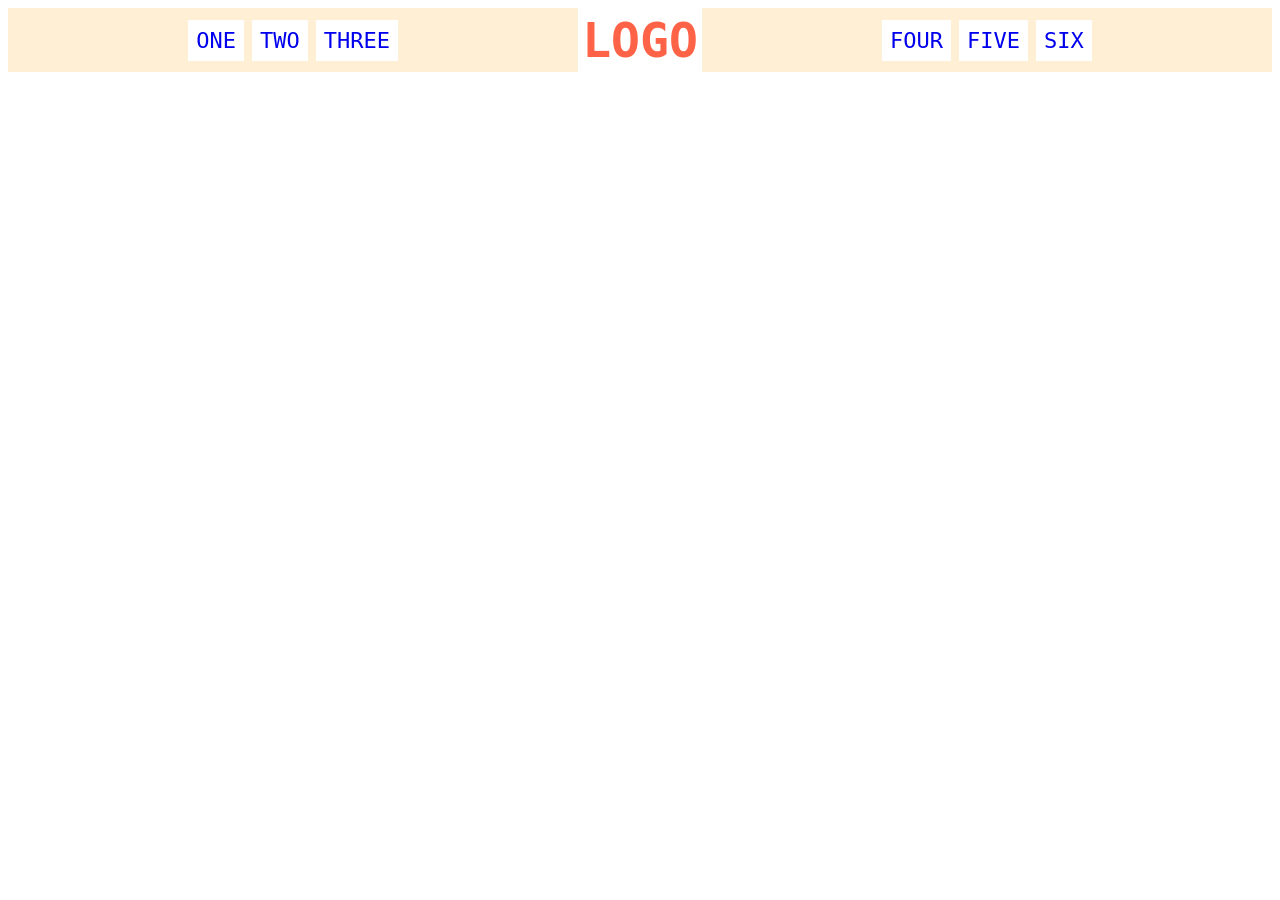
<file: foundations/flex/02-flex-header/index.html>
<!DOCTYPE html>
<html lang="en">

<head>
  <meta charset="UTF-8">
  <meta http-equiv="X-UA-Compatible" content="IE=edge">
  <meta name="viewport" content="width=device-width, initial-scale=1.0">
  <title>Flex Header</title>
  <link rel="stylesheet" href="style.css">
</head>

<body>
  <div class="header">
    <div class="left-links">
      <ul>
        <li><a href="#">ONE</a></li>
        <li><a href="#">TWO</a></li>
        <li><a href="#">THREE</a></li>
      </ul>
    </div>
    <div class="logo">LOGO</div>
    <div class="right-links">
      <ul>
        <li><a href="#">FOUR</a></li>
        <li><a href="#">FIVE</a></li>
        <li><a href="#">SIX</a></li>
      </ul>
    </div>
  </div>
</body>

</html>
</file>
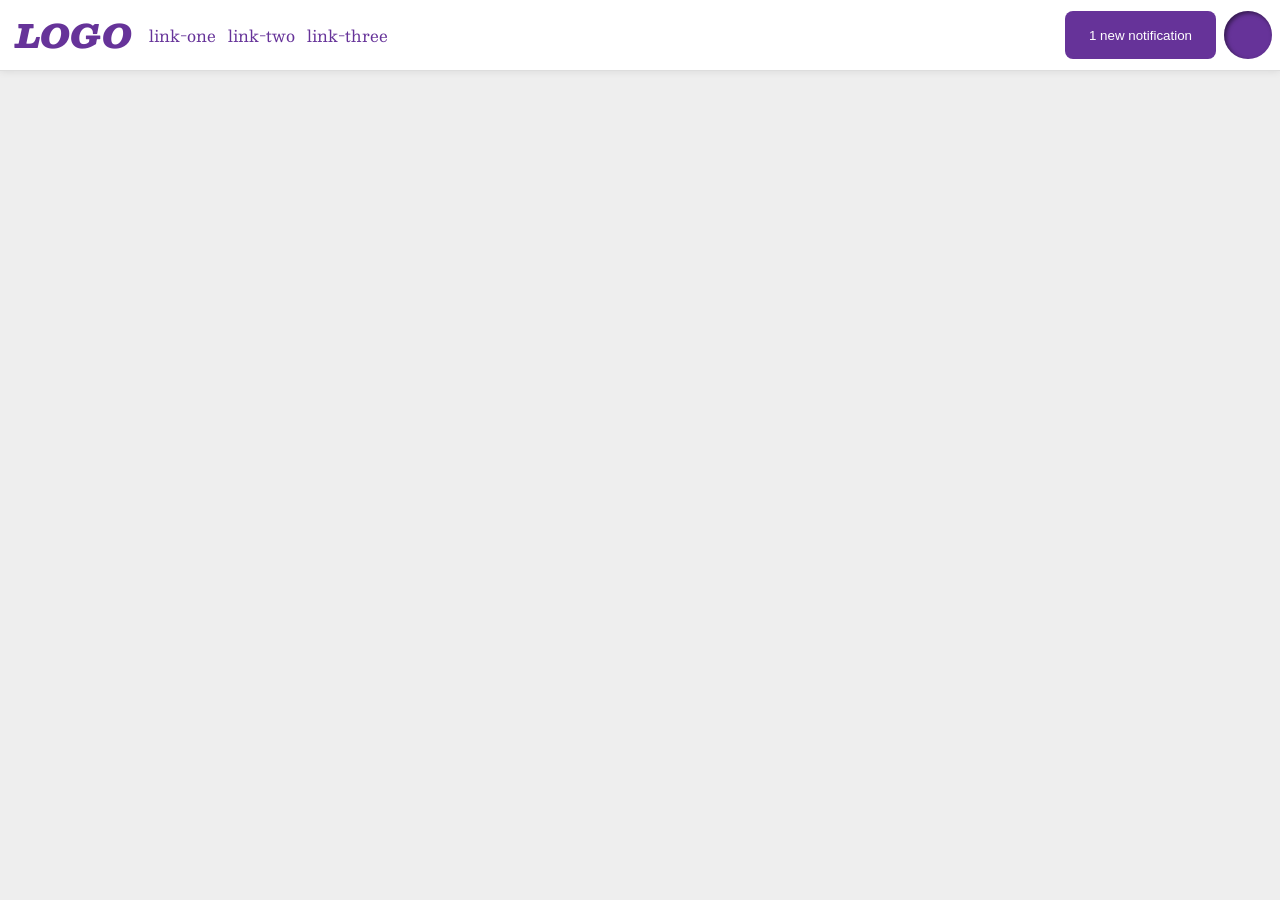
<file: foundations/flex/03-flex-header-2/index.html>
<!DOCTYPE html>
<html lang="en">
  <head>
    <meta charset="UTF-8">
    <meta http-equiv="X-UA-Compatible" content="IE=edge">
    <meta name="viewport" content="width=device-width, initial-scale=1.0">
    <title>Flex Header 2</title>
    <link rel="stylesheet" href="style.css">
  </head>
  <body>
    <div class="header">
      
      <div class="left-container">
      <div class="logo">
        LOGO
      </div>

      <ul class="links">
        <li><a href="https://google.com">link-one</a></li>
        <li><a href="https://google.com">link-two</a></li>
        <li><a href="https://google.com">link-three</a></li>
      </ul>
      </div>

      <div class="right-container">
      <button class="notifications">
        1 new notification
      </button>

      <div class="profile-image"></div>
      </div>

    </div>

  </body>
</html>
</file>
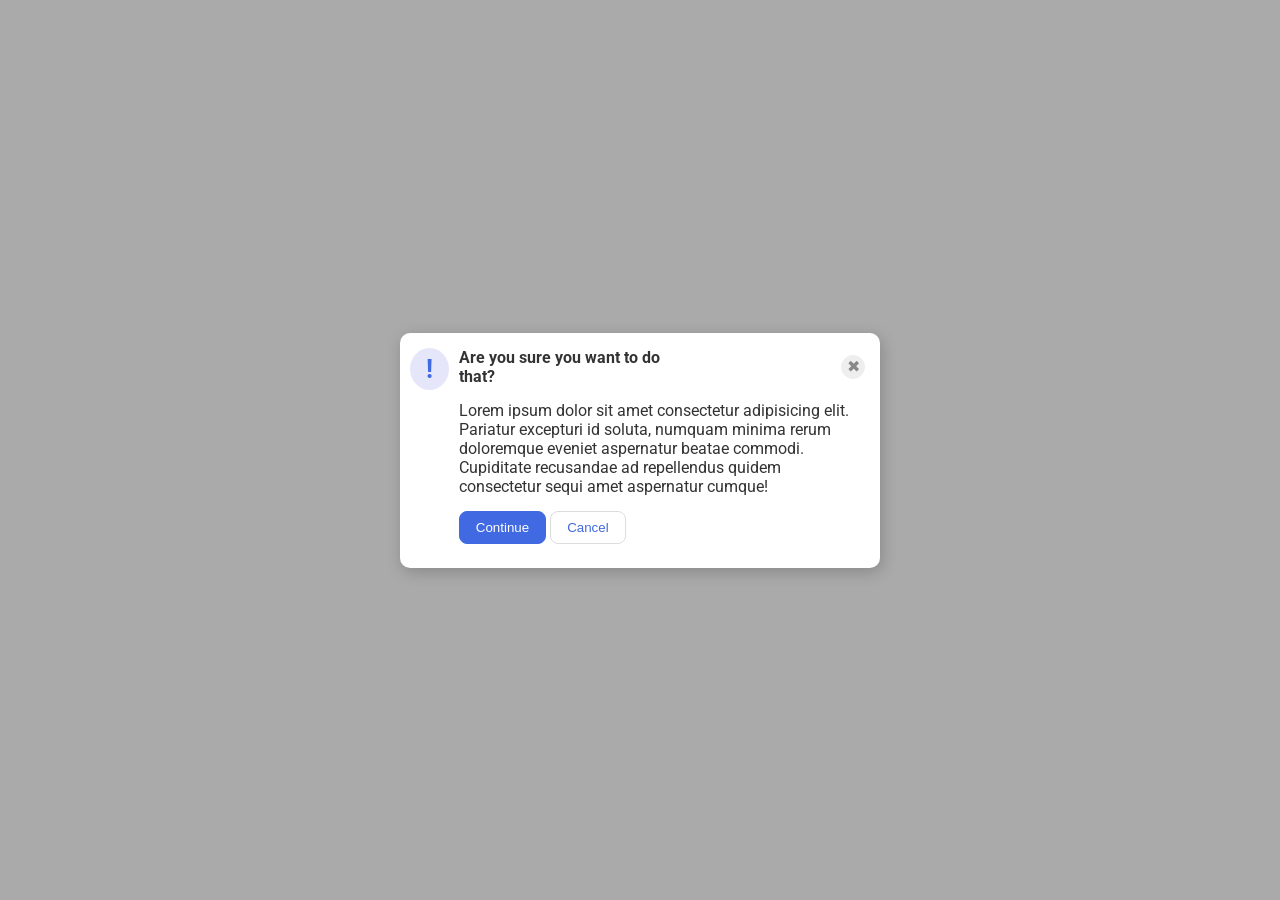
<file: foundations/flex/05-flex-modal/index.html>
<!DOCTYPE html>
<html lang="en">
  <head>
    <meta charset="UTF-8">
    <meta http-equiv="X-UA-Compatible" content="IE=edge">
    <meta name="viewport" content="width=device-width, initial-scale=1.0">
    <link rel="stylesheet" href="style.css">
    <title>Modal</title>
  </head>
  <body>
    <div class="modal">
      <div class="icon">!</div>

      <div class="sub-con">
        <div class="top">
      <div class="header">Are you sure you want to do that?</div>
      <button class="close-button">✖</button>
          </div>
          
      <div class="text">Lorem ipsum dolor sit amet consectetur adipisicing elit. Pariatur excepturi id soluta, numquam minima rerum doloremque eveniet aspernatur beatae commodi. Cupiditate recusandae ad repellendus quidem consectetur sequi amet aspernatur cumque!</div>

      <div class="buttons">
      <button class="continue">Continue</button>
      <button class="cancel">Cancel</button></div>
        </div>

    </div>
  </body>
</html>
</file>
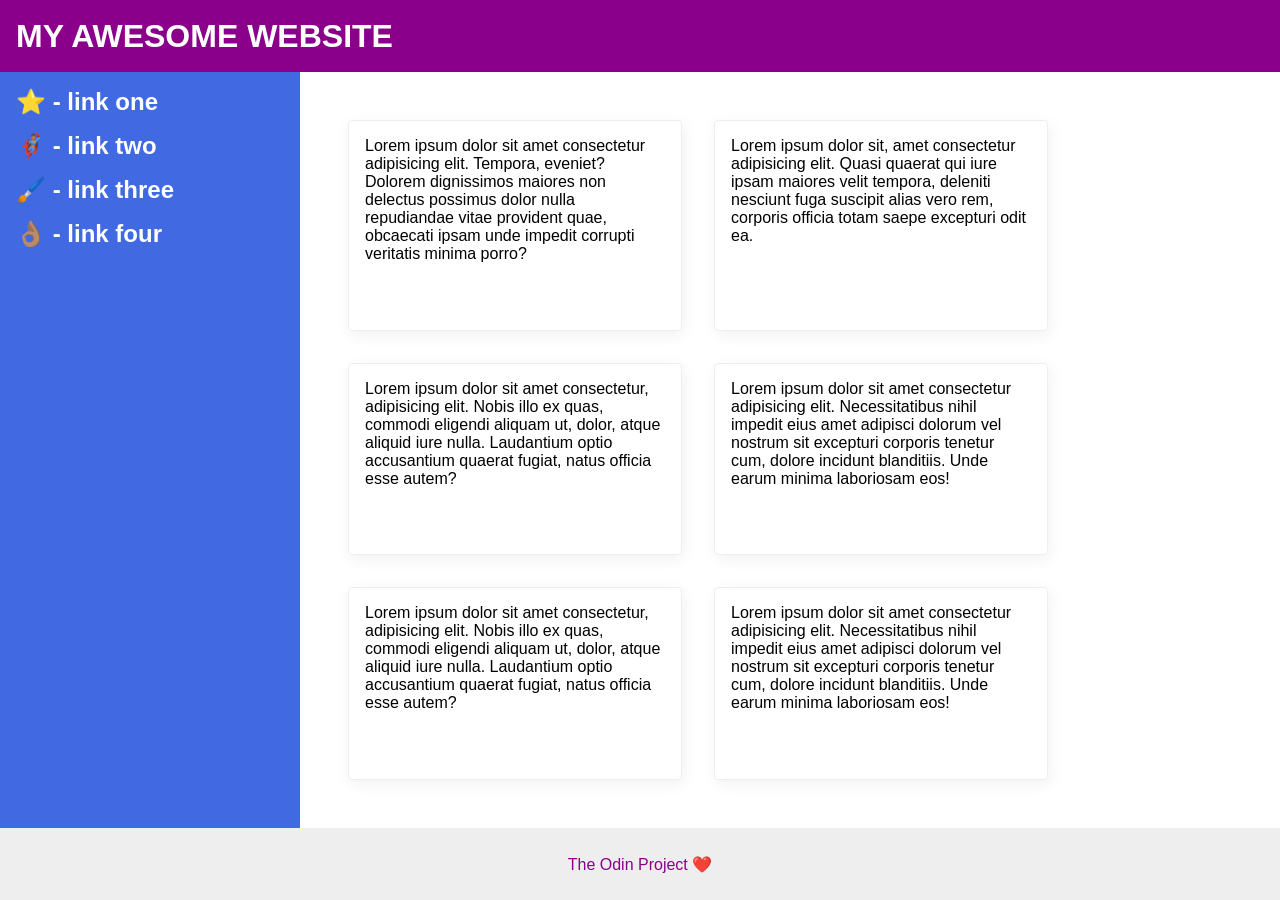
<file: foundations/flex/07-flex-layout-2/index.html>
<!DOCTYPE html>
<html lang="en">
  <head>
    <meta charset="UTF-8">
    <meta http-equiv="X-UA-Compatible" content="IE=edge">
    <meta name="viewport" content="width=device-width, initial-scale=1.0">
    <title>The Holy Grail</title>
    <link rel="stylesheet" href="style.css">
  </head>
  <body>
    <div class="header">
      MY AWESOME WEBSITE
    </div>
    
          <div class="content">
    <div class="sidebar">
      <ul>
        <li><a href="#">⭐ - link one</a></li>
        <li><a href="#">🦸🏽‍♂️ - link two</a></li>
        <li><a href="#">🖌️ - link three</a></li>
        <li><a href="#">👌🏽 - link four</a></li>
      </ul>
    </div>

      <div class="card-container">
    <div class="card">Lorem ipsum dolor sit amet consectetur adipisicing elit. Tempora, eveniet? Dolorem dignissimos maiores non delectus possimus dolor nulla repudiandae vitae provident quae, obcaecati ipsam unde impedit corrupti veritatis minima porro?</div>
    <div class="card">Lorem ipsum dolor sit, amet consectetur adipisicing elit. Quasi quaerat qui iure ipsam maiores velit tempora, deleniti nesciunt fuga suscipit alias vero rem, corporis officia totam saepe excepturi odit ea.</div>
    <div class="card">Lorem ipsum dolor sit amet consectetur, adipisicing elit. Nobis illo ex quas, commodi eligendi aliquam ut, dolor, atque aliquid iure nulla. Laudantium optio accusantium quaerat fugiat, natus officia esse autem?</div>
    <div class="card">Lorem ipsum dolor sit amet consectetur adipisicing elit. Necessitatibus nihil impedit eius amet adipisci dolorum vel nostrum sit excepturi corporis tenetur cum, dolore incidunt blanditiis. Unde earum minima laboriosam eos!</div>
    <div class="card">Lorem ipsum dolor sit amet consectetur, adipisicing elit. Nobis illo ex quas, commodi eligendi aliquam ut, dolor, atque aliquid iure nulla. Laudantium optio accusantium quaerat fugiat, natus officia esse autem?</div>
    <div class="card">Lorem ipsum dolor sit amet consectetur adipisicing elit. Necessitatibus nihil impedit eius amet adipisci dolorum vel nostrum sit excepturi corporis tenetur cum, dolore incidunt blanditiis. Unde earum minima laboriosam eos!</div>
        </div>

          </div>

    <div class="footer">
      The Odin Project ❤️
    </div>
  </body>
</html>
</file>
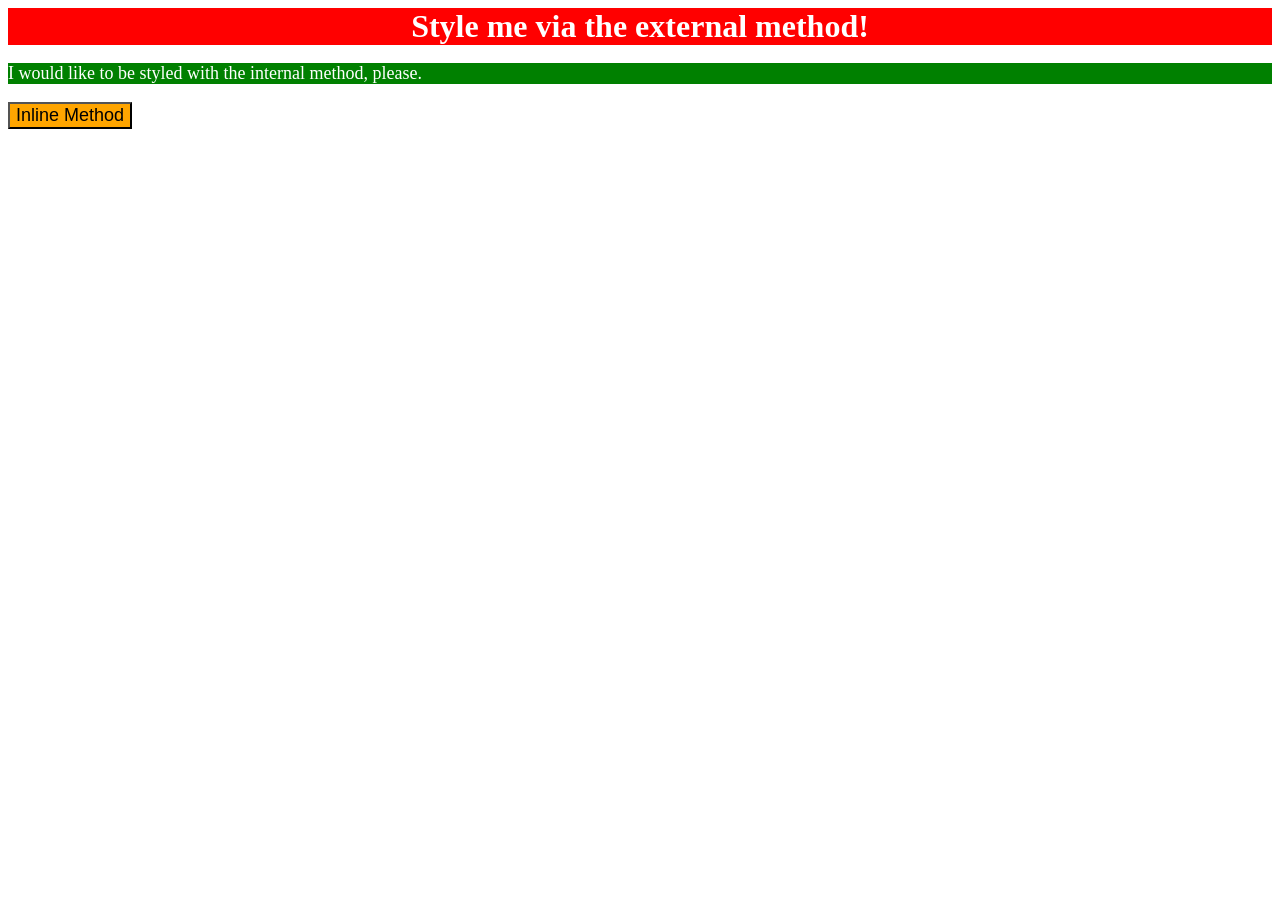
<file: foundations/intro-to-css/01-css-methods/index.html>
<!DOCTYPE html>
<html lang="en">
  <head>
    <style>
      p {
        background-color: green; color: white; font-size: 18px;
      }
    </style>
    <link rel="stylesheet" href="style.css">
    <meta charset="UTF-8">
    <meta http-equiv="X-UA-Compatible" content="IE=edge">
    <meta name="viewport" content="width=device-width, initial-scale=1.0">
    <title>Methods for Adding CSS</title>
  </head>
  <body>
    <div>Style me via the external method!</div>
    <p>I would like to be styled with the internal method, please.</p>
    <button style="background-color: orange;font-size: 18px; ">Inline Method</button>
  </body>
</html>
</file>
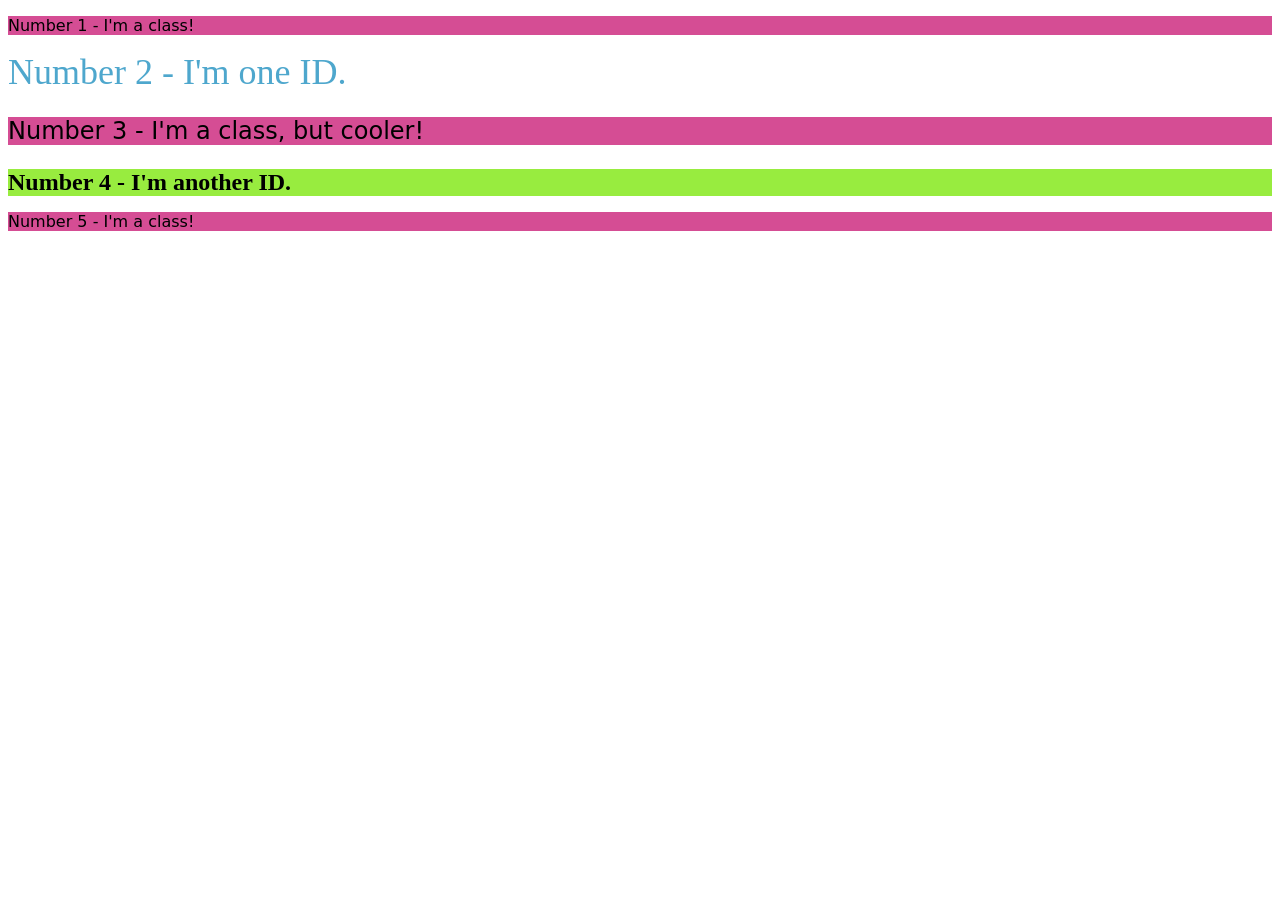
<file: foundations/intro-to-css/02-class-id-selectors/index.html>
<!DOCTYPE html>
<html lang="en">
  <head>
    <meta charset="UTF-8">
    <meta http-equiv="X-UA-Compatible" content="IE=edge">
    <meta name="viewport" content="width=device-width, initial-scale=1.0">
    <title>Class and ID Selectors</title>
    <link rel="stylesheet" href="style.css">
  </head>
  <body>
    <p class="odd-num">Number 1 - I'm a class!</p>
    <div id="sec">Number 2 - I'm one ID.</div>
    <p class="odd-num three">Number 3 - I'm a class, but cooler!</p>
    <div id="fourth">Number 4 - I'm another ID.</div>
    <p class="odd-num">Number 5 - I'm a class!</p>
  </body>
</html>
</file>
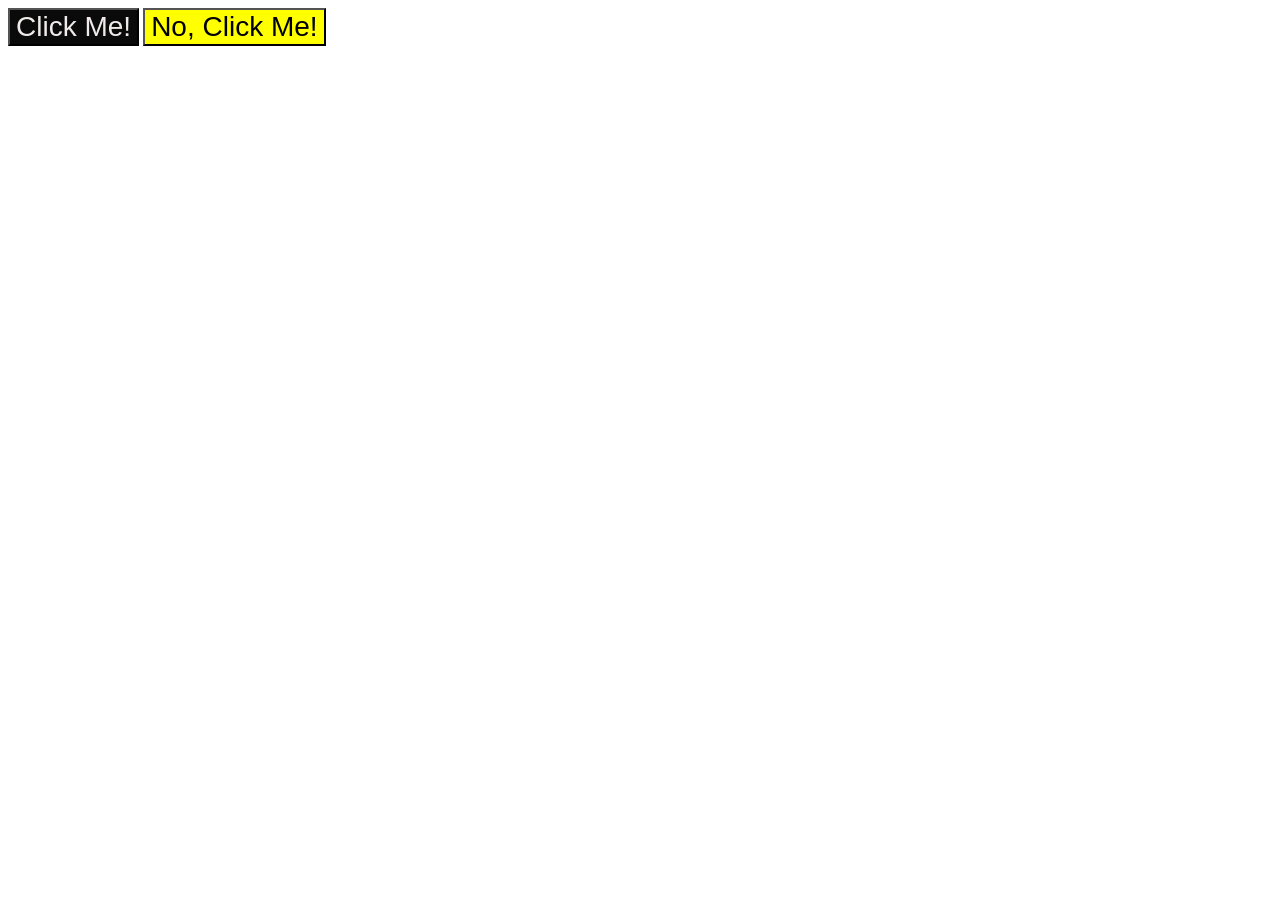
<file: foundations/intro-to-css/03-grouping-selectors/index.html>
<!DOCTYPE html>
<html lang="en">
  <head>
    <meta charset="UTF-8">
    <meta http-equiv="X-UA-Compatible" content="IE=edge">
    <meta name="viewport" content="width=device-width, initial-scale=1.0">
    <title>Grouping Selectors</title>
    <link rel="stylesheet" href="style.css">
  </head>
  <body>
    <button class="B1">Click Me!</button>
    <button class="B2">No, Click Me!</button>
  </body>
</html>
</file>
<file: foundations/flex/02-flex-header/style.css>
.header  {
  font-family: monospace;
  background: papayawhip;
  display: flex;
  flex-direction: row;
  justify-content: space-evenly;
  align-items: center;
}

.logo {
  font-size: 48px;
  font-weight: 900;
  color: tomato;
  background: white;
  padding: 4px;
}

ul {
  /* this removes the dots on the list items*/
  list-style-type: none;
  display: flex;
  margin: 0px;
  padding: 0px;
  gap: 8px;
}


a {
  font-size: 22px;
  background: white;
  padding: 8px;
  /* this removes the line under the links */
  text-decoration: none;
}
</file>
<file: foundations/flex/03-flex-header-2/style.css>
/* this is some magical font-importing.  
you'll learn about it later. */
@import url('https://fonts.googleapis.com/css2?family=Besley:ital,wght@0,400;1,900&display=swap');

body {
  margin: 0;
  background: #eee;
  font-family: Besley, serif;
}

.header {
  background: white;
  border-bottom: 1px solid #ddd;
  box-shadow: 0 0 8px rgba(0,0,0,.1);
  display: flex;
  flex-direction: row;
  align-items: center;
  justify-content: space-between;
  gap: 10px;
}

.profile-image {
  background: rebeccapurple;
  box-shadow: inset 2px 2px 4px rgba(0,0,0,.5);
  border-radius: 50%;
  width: 48px;
  height: 48px;
}

.logo {
  color: rebeccapurple;
  font-size: 32px;
  font-weight: 900;
  font-style: italic;
  padding: 8px;
  padding-right: 5px;
}

button {
  border: none;
  border-radius: 8px;
  background: rebeccapurple;
  color: white;
  padding: 8px 24px;
}

a {
  /* this removes the line under our links */
  text-decoration: none;
  color: rebeccapurple;
}

ul {
  list-style-type: none;
  display: flex;
  flex-direction: row;
  gap: 12px;
  padding-left: 12px;
}

.left-container{
  display: flex;
  gap: 0px;
  align-items: center;
  padding-left: 8px;
}

.right-container{
  display: flex;
  flex-direction: row;
  gap: 8px;
  padding-right: 8px;
}
</file>
<file: foundations/flex/05-flex-modal/style.css>
@import url('https://fonts.googleapis.com/css2?family=Roboto:wght@400;700&display=swap');

html, body {
  height: 100%;
}

body {
  font-family: Roboto, sans-serif;
  margin: 0;
  background: #aaa;
  color: #333;
  /* I'll give you this one for free lol */
  display: flex;
  align-items: center;
  justify-content: center;

}

.modal {
  background: white;
  width: 480px;
  border-radius: 10px;
  box-shadow: 2px 4px 16px rgba(0,0,0,.2);
  display: flex;
  gap: 5px;
  padding-top: 0px;

}

.icon {
  color: royalblue;
  font-size: 26px;
  font-weight: 700;
  background: lavender;
  width: 42px;
  height: 42px;
  border-radius: 50%;
  display: flex;
  align-items: center;
  justify-content: center;
  flex-shrink: 0.1;
  margin-left: 10px;
  margin-top: 15px;
  margin-right: -10px;

}

.close-button {
  background: #eee;
  border-radius: 50%;
  color: #888;
  font-weight: 400;
  font-size: 16px;
  height: 24px;
  width: 24px;
  display: flex;
  align-items: center;
  justify-content: center;
  border: 1px solid #eee;
  padding: 0;
}

button {
  cursor: pointer;
  padding: 8px 16px;
  border-radius: 8px;
}

button.continue {
  background: royalblue;
  border: 1px solid royalblue;
  color: white;
}

button.cancel {
  background: white;
  border: 1px solid #ddd;
  color: royalblue;
}

div.header{
  font-weight: bold;
  display: flex;
  justify-content: space-between;
  flex-basis: 50%;
  min-width: 240px;
}

.sub-con{
  display: flex;
  flex-direction: column;
  justify-content: flex-start;
  margin: 15px;
}

.button-close {
  display: flex;
  justify-content: end;
  align-items: flex-start;
}

.buttons {
  margin-top: 15px;
  margin-bottom: 9px;
}

.top {
  display: flex;
  justify-content: space-between;
  align-items: center;
  margin-bottom: 5px;
  min-width: 350px;
}

.text {
  padding-top:10px;
}
</file>
<file: foundations/flex/07-flex-layout-2/style.css>
body {
  font-family: -apple-system, BlinkMacSystemFont, 'Segoe UI', Roboto, Oxygen, Ubuntu, Cantarell, 'Open Sans', 'Helvetica Neue', sans-serif;
  margin: 0;
  min-height: 100vh;
  display: flex;
  flex-direction: column;
}

.header {
  height: 72px;
  background: darkmagenta;
  color: white;
  font-size: 32px;
  font-weight: 900;
  display: flex;
  align-items: center;
  padding-left: 16px;
  
  }

.footer {
  height: 72px;
  background: #eee;
  color: darkmagenta;
  display: flex;
  justify-content: center;
  align-items: center;
}

.sidebar {
  width: 300px;
  background: royalblue;
  box-sizing: border-box;
  font-size: 24px;
  font-weight: bold;
  text-decoration: none;
  list-style: none;
  padding: 16px;

  display: flex;
  flex-direction: column;
  flex-wrap: wrap;
  flex-shrink: 0;
}

a {
  color: white;
  text-decoration: none;
}

.sidebar ul {
  list-style-type: none;

  display: flex;
  flex-direction: column;
  gap: 16px;
  padding: 0px;
  margin: 0px;
}


.card {
  border: 1px solid #eee;
  box-shadow: 2px 4px 16px rgba(0,0,0,.06);
  border-radius: 4px;
  width: 300px;
  padding: 16px;
}

.card-container {
  padding: 48px;

  display: flex;
  flex-wrap: wrap;
  gap: 32px;
}

.content {
  display: flex;
  flex: 1;
}
</file>
<file: foundations/intro-to-css/01-css-methods/style.css>
div {
    background-color: red;
    color: white;
    font-size: 32px;
    text-align: center;
    font-weight: bold;
}
</file>
<file: foundations/intro-to-css/02-class-id-selectors/style.css>
/* Add CSS Styling */

.odd-num{
    background-color: rgb(213, 77, 148);
    font-family: Verdana, "DejaVu sans", sans-serif;
}

#sec {
    color: rgb(78, 167, 205);
    font-size: 36px;
}

.three {
    font-size: 24px;
}

#fourth {
    background-color: rgb(152, 236, 63); font-size: 24px;font-weight: bold;
}
</file>
<file: foundations/intro-to-css/03-grouping-selectors/style.css>
.B1 {
    background-color: rgb(10, 10, 10);
    color: rgb(240, 234, 234);
}

.B2 {
    background-color: rgb(255, 255, 0);
}

.B1, .B2{
    font-size: 28px;
    font-family: Helvetica, "Times New Roman", sans-serif;
}
</file>
